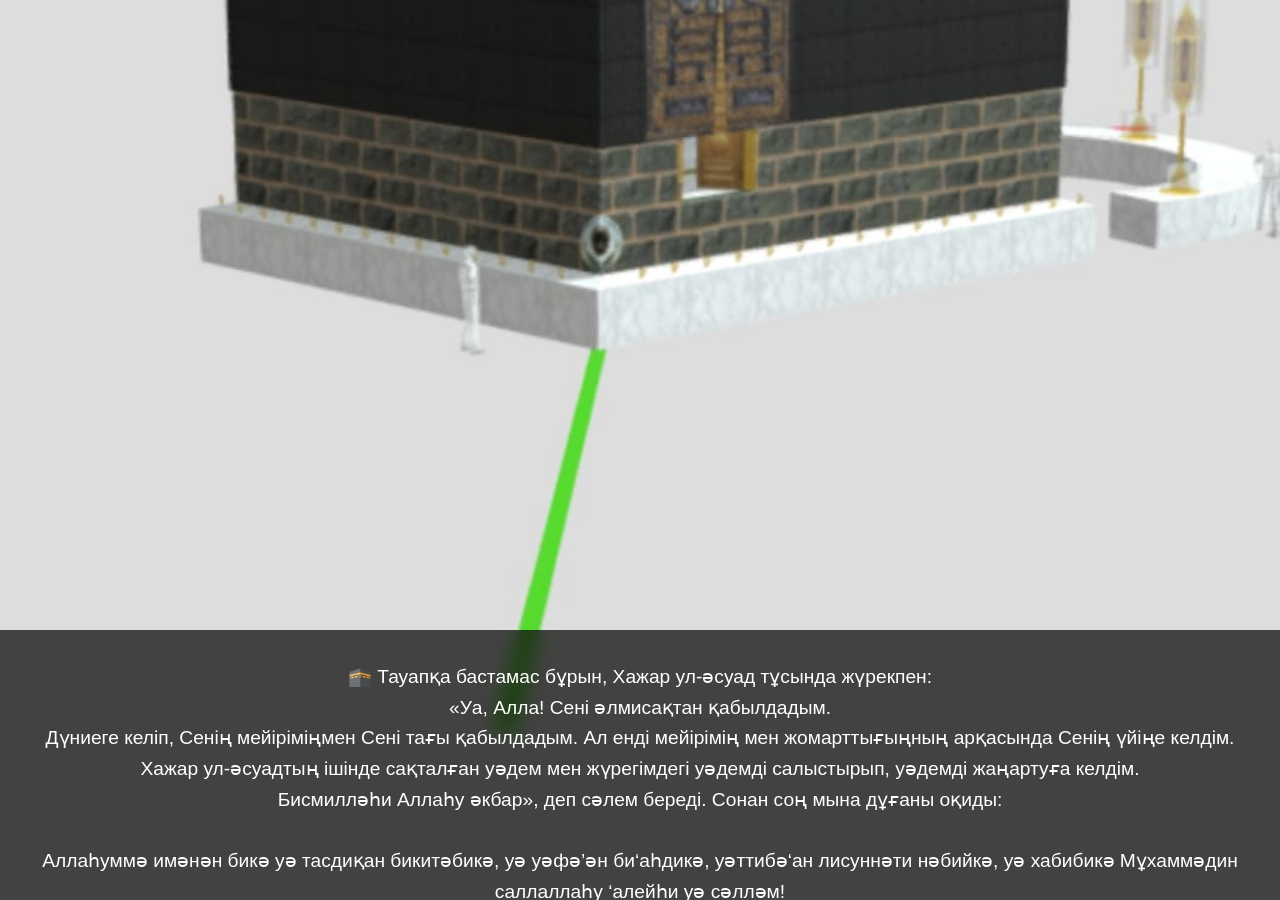
<file: index1.html>
<!DOCTYPE html>
<html lang="ar">
<head>
  <meta charset="UTF-8" />
  <meta name="viewport" content="width=device-width, initial-scale=1.0" />
  <title>Kaaba Compass Guide</title>
  <link rel="stylesheet" href="style.css" />
</head>
<body>
  <main id="app">
    <div id="panorama-container">
      <div id="visual-strip">
        </div>
    </div>

    <section id="content">
      <div id="text"></div>
    </section>
  </main>

  <script src="main.js"></script>
</body>
</html>
</file>
<file: style.css>
* {
  margin: 0;
  padding: 0;
  box-sizing: border-box;
}

html, body {
  height: 100%;
  width: 100%;
  font-family: "Noto Sans Arabic", sans-serif;
  background-color: #000;
  color: #fff;
  overflow: hidden; /* Запрещаем системную прокрутку */
}

#app {
  position: relative;
  height: 100vh;
  width: 100vw;
  overflow: hidden;
}

/* Окно просмотра панорамы */
#panorama-container {
  position: absolute;
  top: 0;
  left: 0;
  width: 100%;
  height: 100%;
  overflow: hidden;
  z-index: 1;
}

/* Длинная лента с картинками */
#visual-strip {
  display: flex;
  height: 100%;
  width: 700%; /* Для 5 картинок + 2 клона */
  transition: transform 0.6s cubic-bezier(0.25, 1, 0.5, 1);
  will-change: transform;
}

/* Стиль для каждого отдельного слайда (стороны Каабы) */
.slide {
  width: 100vw;
  height: 100vh;
  background-size: cover;
  background-position: center;
  flex-shrink: 0;
}

/* Контентная панель */
#content {
  position: absolute;
  bottom: 0;
  width: 100%;
  height: 0;
  background: rgba(0, 0, 0, 0.7);
  backdrop-filter: blur(10px);
  overflow-y: auto;
  transition: height 0.4s ease, opacity 0.4s ease; /* Ускорили появление */
  opacity: 0;
  padding: 2rem 1rem;
  z-index: 10;
}

#content.active {
  height: 66vh; /* Уменьшил высоту, чтобы не перекрывать всю картину */
  opacity: 1;
}

#text {
  font-size: 1rem;
  line-height: 1.6;
  text-align: center;
}

/* Кастомный скроллбар для текста */
#content::-webkit-scrollbar {
  width: 4px;
}
#content::-webkit-scrollbar-thumb {
  background: rgba(255, 255, 255, 0.3);
  border-radius: 10px;
}

/* Адаптивность для десктопа */
@media (min-width: 768px) {
  #text { font-size: 1.2rem; }
  #content.active { height: 30vh; }
}
</file>
